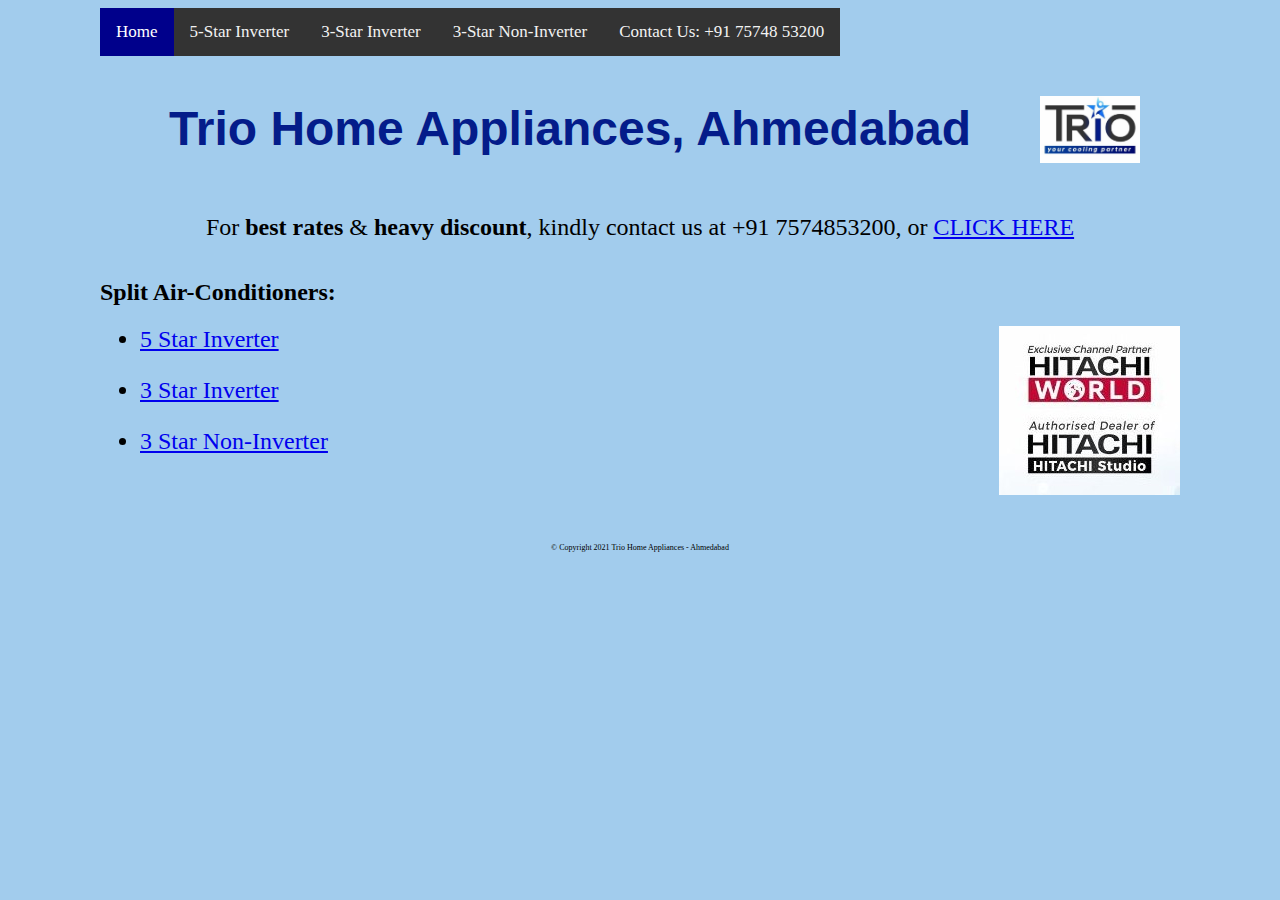
<file: index.html>
<!DOCTYPE html>
<html lang="en">
	<head>
		<meta charset="utf-8">
		<title>Trio Home Appliances (Hitachi World/Hitachi Studio)</title>
		<link rel="icon" type="img/jpg" href="imgs/trio-logo.jpg">
		<link rel="stylesheet" type="text/css" href="index.css">
	</head>
	<body leftmargin="100" background="imgs/bg-img.png">
		
		<div class ="topnav" style = "position:fixed">
		  <a class = "active" href = "index.html">Home</a>
		  <a href = "5-str-inv.html">5-Star Inverter</a>
		  <a href = "3-str-inv.html">3-Star Inverter</a>
		  <a href = "3-non-str-inv.html">3-Star Non-Inverter</a>
		  <a href = "tel:+917574853200">Contact Us: +91 75748 53200</a>
		</div><br><br><br><br>
		
		<figure>
			<a href="index.html"><img src="imgs/trio-logo.jpg" width="100" alt="Trio Logo" align="right"/></a>
		</figure>
		
		<center><h1><font color="#041c8a" size="10px">Trio Home Appliances, Ahmedabad</font></h1></center><br><br>
		
		<center><font size="5px">For <b>best rates</b> &amp; <b>heavy discount</b>, kindly contact us at +91 7574853200, or <a href = "tel:+917574853200">CLICK HERE</a></font></center><br>
		
		<h2>Split Air-Conditioners:</h2>
		
		<img src="imgs/h-world+studio.jpeg" alt="Authorised Dealer - Hitachi" style="float:right" />
		
		<div class="list-items">
		<ul type="disc">
		<font size="+2">
			<li><a href="5-str-inv.html">5 Star Inverter</a></li><p />
			<li><a href="3-str-inv.html">3 Star Inverter</a></li><p />
			<li><a href="3-non-str-inv.html">3 Star Non-Inverter</a></li><p />
		</font>
		</ul>
		</div><br><br><br><br>
		<font style="position: relative; bottom:0px; font-size: 50%">
			<center>&copy Copyright 2021 Trio Home Appliances - Ahmedabad</center>
		</font>
	</body>
</html>
</file>
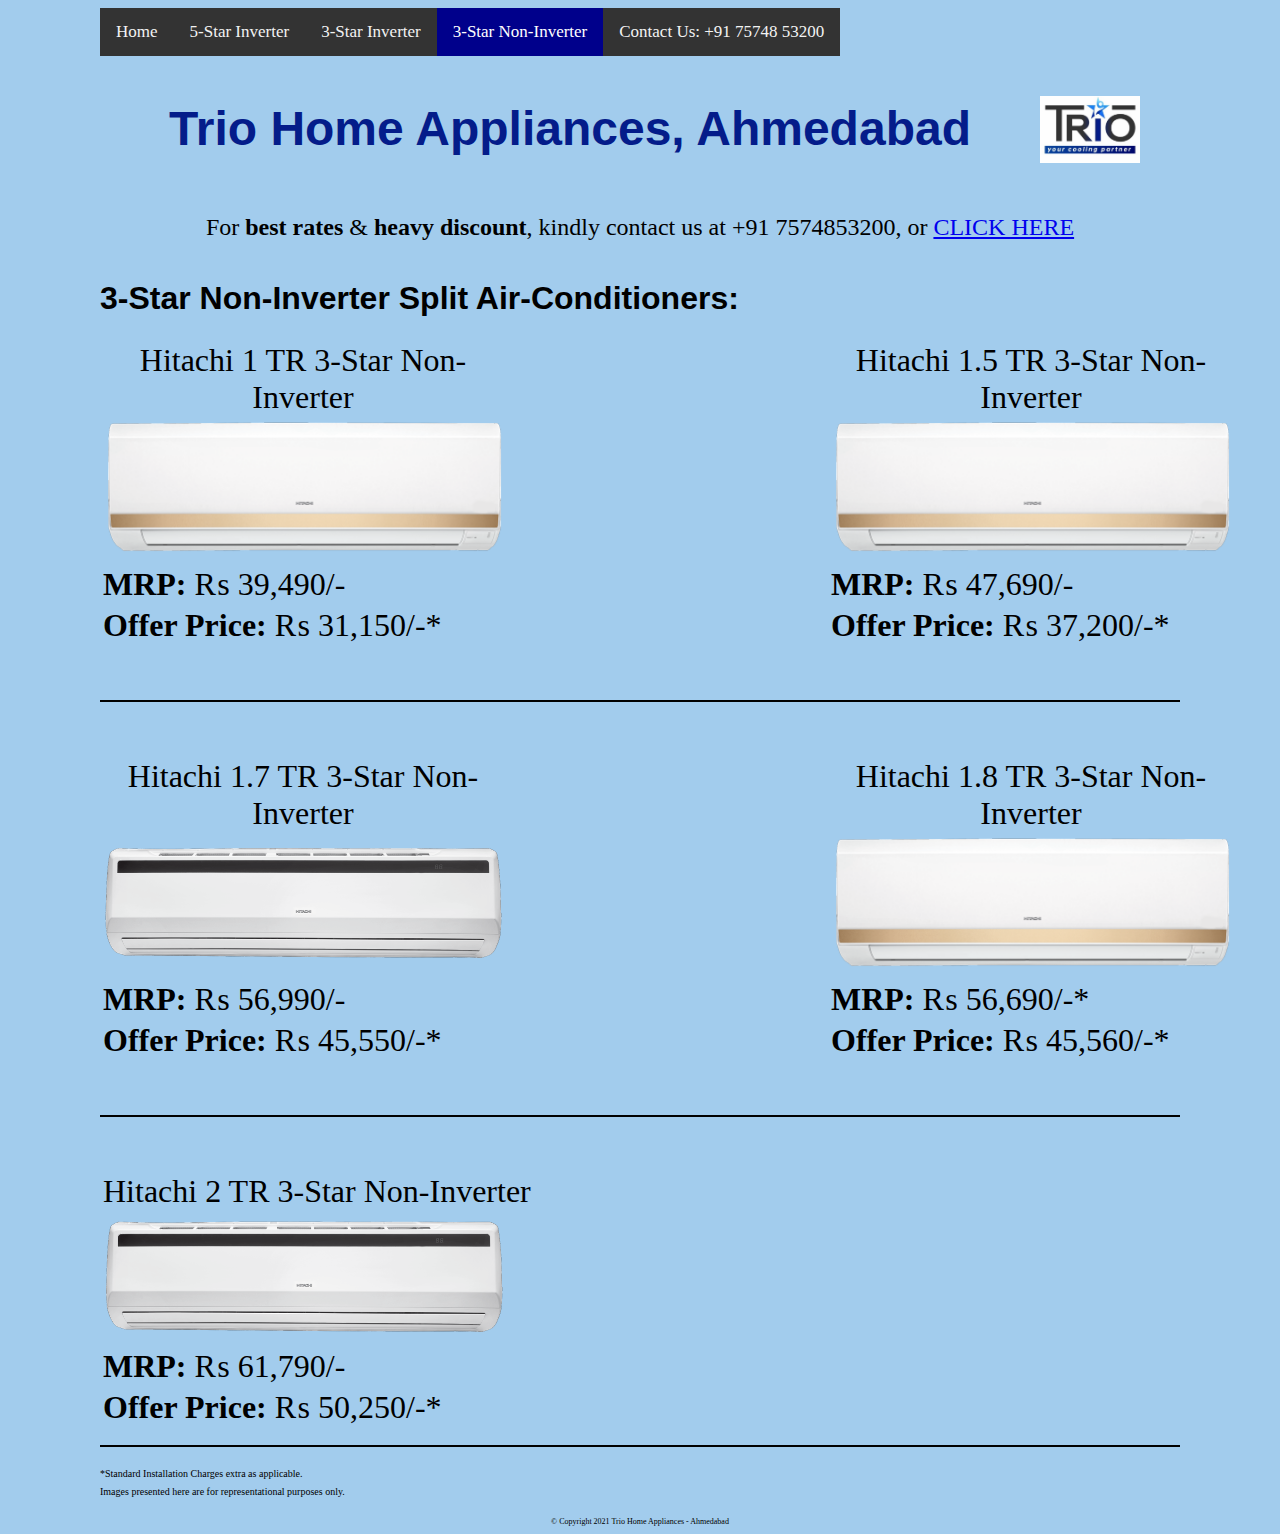
<file: 3-non-str-inv.html>
<!DOCTYPE html>
<html lang="en">
	<head>
		<meta charset="utf-8">
		<title>Trio Home Appliances (Hitachi World/Hitachi Studio)</title>
		<link rel="icon" type="img/jpg" href="imgs/trio-logo.jpg">
		<link rel="stylesheet" type="text/css" href="index.css">
	</head>
	<body leftmargin="100" background="imgs/bg-img.png">
		
		<div class ="topnav" style = "position:fixed">
		  <a href = "index.html">Home</a>
		  <a href = "5-str-inv.html">5-Star Inverter</a>
		  <a href = "3-str-inv.html">3-Star Inverter</a>
		  <a class = "active" href = "3-non-str-inv.html">3-Star Non-Inverter</a>
		  <a href = "tel:+917574853200">Contact Us: +91 75748 53200</a>
		</div><br><br><br><br>
		
		<figure>
			<a href="index.html"><img src="imgs/trio-logo.jpg" width="100" alt="Trio Logo" align="right"/></a>
		</figure>
		
		<center><h1><font color="#041c8a" size="10px">Trio Home Appliances, Ahmedabad</font></h1></center><br><br>
		
		<center><font size="5px">For <b>best rates</b> &amp; <b>heavy discount</b>, kindly contact us at +91 7574853200, or <a href = "tel:+917574853200">CLICK HERE</a></font></center><br>
		
		<h1>3-Star Non-Inverter Split Air-Conditioners:</h1>
		
		<div class="list-items">
			<font size="6px" >
				<table class="part-1">
					<tr>
						<td align="left"><center>Hitachi 1 TR 3-Star Non-Inverter</center></td>
						<td></td>
						<td align="right"><center>Hitachi 1.5 TR 3-Star Non-Inverter</center></td>
					</tr>
					<tr>
						<td><a href="imgs/1-3-n-inv.png"><img src="imgs/1-3-n-inv.png" width="400" title="Click to expand" alt="Hitachi 1 TR 3-Star Non-Inverter"/></a></td>	<td>&nbsp;&nbsp;&nbsp;&nbsp;&nbsp;&nbsp;&nbsp;&nbsp;&nbsp;&nbsp;&nbsp;&nbsp;&nbsp;&nbsp;&nbsp;&nbsp;&nbsp;&nbsp;&nbsp;&nbsp;&nbsp;&nbsp;&nbsp;&nbsp;&nbsp;&nbsp;&nbsp;&nbsp;&nbsp;&nbsp;&nbsp;&nbsp;&nbsp;&nbsp;&nbsp;&nbsp;&nbsp;&nbsp;&nbsp;&nbsp;</td>
						<td><a href="imgs/1.5-3-n-inv.png"><img src="imgs/1.5-3-n-inv.png" width="400" title="Click to expand" alt="Hitachi 1.5 TR 3-Star Non-Inverter"/></a></td>
					</tr>
					<tr>
						<td><b>MRP:</b> &#8360 39,490/-</td>
						<td></td>
						<td><b>MRP:</b> &#8360 47,690/-</td>
					</tr>
					<tr>
						<td><b>Offer Price:</b> &#8360 31,150/-*</td>
						<td></td>
						<td><b>Offer Price:</b> &#8360 37,200/-*</td>
					</tr>
				</table><br><hr color="#000000"><br>
				
				<table class="part-2">
					<tr>
						<td><center>Hitachi 1.7 TR 3-Star Non-Inverter</center></td>	<td>&nbsp;&nbsp;&nbsp;&nbsp;&nbsp;&nbsp;&nbsp;&nbsp;&nbsp;&nbsp;&nbsp;&nbsp;&nbsp;&nbsp;&nbsp;&nbsp;&nbsp;&nbsp;&nbsp;&nbsp;&nbsp;&nbsp;&nbsp;&nbsp;&nbsp;&nbsp;&nbsp;&nbsp;&nbsp;&nbsp;&nbsp;&nbsp;&nbsp;&nbsp;&nbsp;&nbsp;&nbsp;&nbsp;&nbsp;&nbsp;</td>
						<td><center>Hitachi 1.8 TR 3-Star Non-Inverter</center></td>
					</tr>
					<tr>
						<td><a href="imgs/1.7-3-n-inv.png"><img src="imgs/1.7-3-n-inv.png" width="400" title="Click to expand" alt="Hitachi 1.7 TR 3-Star Non-Inverter"/></a></td>
						<td></td>
						<td><a href="imgs/1.8-3-n-inv.png"><img src="imgs/1.8-3-n-inv.png" width="400" title="Click to expand" alt="Hitachi 1.8 TR 3-Star Non-Inverter"/></a></td>
					</tr>
					<tr>
						<td><b>MRP:</b> &#8360 56,990/-</td>
						<td></td>
						<td><b>MRP:</b> &#8360 56,690/-*</td>
					</tr>
					<tr>
						<td><b>Offer Price:</b> &#8360 45,550/-*</td>
						<td></td>
						<td><b>Offer Price:</b> &#8360 45,560/-*</td>
					</tr>
				</table><br><hr color="#000000"><br>
				<table>
					<tr><td><center>Hitachi 2 TR 3-Star Non-Inverter</center></td></tr>
					<tr><td><a href="imgs/2-3-n-inv.png"><img src = "imgs/2-3-n-inv.png" width="400" title="Click to expand" alt="Hitachi 2 TR 3-Star Non-Inverter"/></a></td></tr>
					<tr><td><b>MRP:</b> &#8360 61,790/-</td></tr>
					<tr><td><b>Offer Price:</b> &#8360 50,250/-*</td></tr>
				</table><hr color="000000">
			</font>
		</div>
		<font size="1+">
			*Standard Installation Charges extra as applicable.<br>
			Images presented here are for representational purposes only.<br>
		</font><br>
		<font style="position: relative; bottom:0px; font-size: 50%">
			<center>&copy Copyright 2021 Trio Home Appliances - Ahmedabad</center>
		</font>
	</body>
</html>
</file>
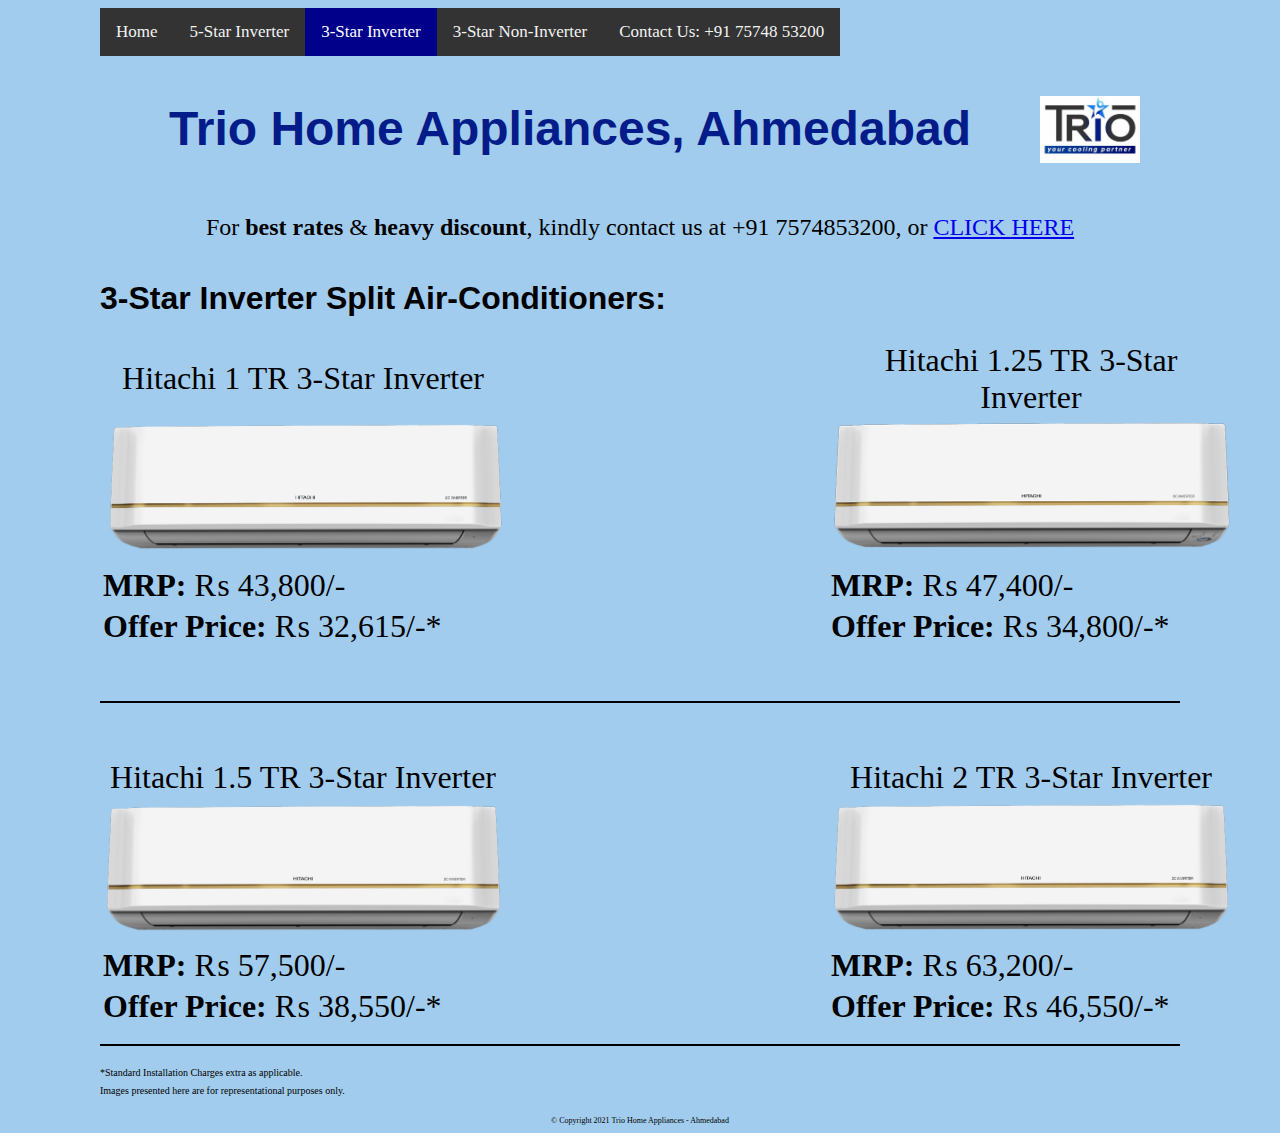
<file: 3-str-inv.html>
<!DOCTYPE html>
<html lang="en">
	<head>
		<meta charset="utf-8">
		<title>Trio Home Appliances (Hitachi World/Hitachi Studio)</title>
		<link rel="icon" type="img/jpg" href="imgs/trio-logo.jpg">
		<link rel="stylesheet" type="text/css" href="index.css">
	</head>
	<body leftmargin="100" background="imgs/bg-img.png">
		
		<div class ="topnav" style = "position:fixed">
		  <a href = "index.html">Home</a>
		  <a href = "5-str-inv.html">5-Star Inverter</a>
		  <a class = "active" href = "3-str-inv.html">3-Star Inverter</a>
		  <a href = "3-non-str-inv.html">3-Star Non-Inverter</a>
		  <a href = "tel:+917574853200">Contact Us: +91 75748 53200</a>
		</div><br><br><br><br>
		
		<figure>
			<a href="index.html"><img src="imgs/trio-logo.jpg" width="100" alt="Trio Logo" align="right"/></a>
		</figure>
		
		<center><h1><font color="#041c8a" size="10px">Trio Home Appliances, Ahmedabad</font></h1></center><br><br>
		<center><font size="5px">For <b>best rates</b> &amp; <b>heavy discount</b>, kindly contact us at +91 7574853200, or <a href = "tel:+917574853200">CLICK HERE</a></font></center><br>
		<h1>3-Star Inverter Split Air-Conditioners:</h1>
		
		<div class="list-items">
			<font size="6px" >
				<table class="part-1">
					<tr>
						<td align="left"><center>Hitachi 1 TR 3-Star Inverter</center></td>
						<td></td>
						<td align="right"><center>Hitachi 1.25 TR 3-Star Inverter</center></td>
					</tr>
					<tr>
						<td><a href="imgs/1-3-inv.png"><img src="imgs/1-3-inv.png" width="400" title="Click to expand" alt="Hitachi 1 TR 3-Star Inverter"/></a></td>	<td>&nbsp;&nbsp;&nbsp;&nbsp;&nbsp;&nbsp;&nbsp;&nbsp;&nbsp;&nbsp;&nbsp;&nbsp;&nbsp;&nbsp;&nbsp;&nbsp;&nbsp;&nbsp;&nbsp;&nbsp;&nbsp;&nbsp;&nbsp;&nbsp;&nbsp;&nbsp;&nbsp;&nbsp;&nbsp;&nbsp;&nbsp;&nbsp;&nbsp;&nbsp;&nbsp;&nbsp;&nbsp;&nbsp;&nbsp;&nbsp;</td>
						<td><a href="imgs/1.25-3-inv.png"><img src="imgs/1.25-3-inv.png" width="400" title="Click to expand" alt="Hitachi 1.25 TR 3-Star Inverter"/></a></td>
					</tr>
					<tr>
						<td><b>MRP:</b> &#8360 43,800/-</td>
						<td></td>
						<td><b>MRP:</b> &#8360 47,400/-</td>
					</tr>
					<tr>
						<td><b>Offer Price:</b> &#8360 32,615/-*</td>
						<td></td>
						<td><b>Offer Price:</b> &#8360 34,800/-*</td>
					</tr>
				</table><br><hr color="#000000"><br>
				
				<table class="part-2">
					<tr>
						<td><center>Hitachi 1.5 TR 3-Star Inverter</center></td>	<td>&nbsp;&nbsp;&nbsp;&nbsp;&nbsp;&nbsp;&nbsp;&nbsp;&nbsp;&nbsp;&nbsp;&nbsp;&nbsp;&nbsp;&nbsp;&nbsp;&nbsp;&nbsp;&nbsp;&nbsp;&nbsp;&nbsp;&nbsp;&nbsp;&nbsp;&nbsp;&nbsp;&nbsp;&nbsp;&nbsp;&nbsp;&nbsp;&nbsp;&nbsp;&nbsp;&nbsp;&nbsp;&nbsp;&nbsp;&nbsp;</td>
						<td><center>Hitachi 2 TR 3-Star Inverter</center></td>
					</tr>
					<tr>
						<td><a href="imgs/1.5-3-inv.png"><img src="imgs/1.5-3-inv.png" width="400" title="Click to expand" alt="Hitachi 1.5 TR 3-Star Inverter"/></a></td>
						<td></td>
						<td><a href="imgs/2-3-inv.png"><img src="imgs/2-3-inv.png" width="400" title="Click to expand" alt="Hitachi 2 TR 3-Star Inverter"/></a></td>
					</tr>
					<tr>
						<td><b>MRP:</b> &#8360 57,500/-</td>
						<td></td>
						<td><b>MRP:</b> &#8360 63,200/-</td>
					</tr>
					<tr>
						<td><b>Offer Price:</b> &#8360 38,550/-*</td>
						<td></td>
						<td><b>Offer Price:</b> &#8360 46,550/-*</td>
					</tr>
				</table><hr color="000000">
			</font>
		</div>
		<font size="1+">
			*Standard Installation Charges extra as applicable.<br>
			Images presented here are for representational purposes only.<br>
		</font><br>
		<font style="position: relative; bottom:0px; font-size: 50%">
			<center>&copy Copyright 2021 Trio Home Appliances - Ahmedabad</center>
		</font>
	</body>
</html>
</file>
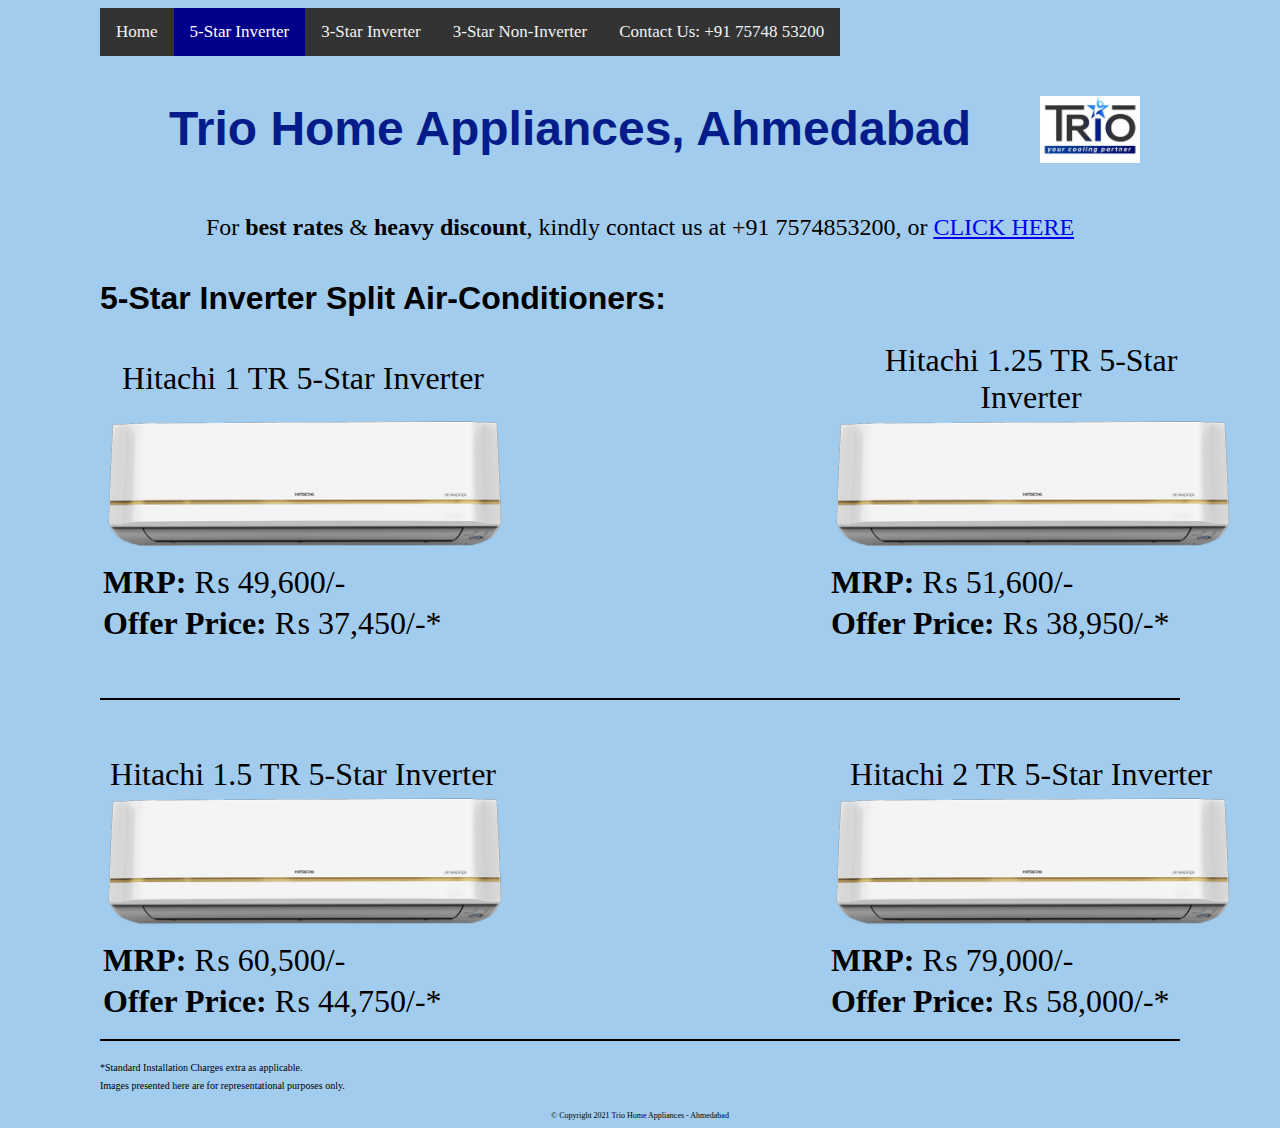
<file: 5-str-inv.html>
<!DOCTYPE html>
<html lang="en">
	<head>
		<meta charset="utf-8">
		<title>Trio Home Appliances (Hitachi World/Hitachi Studio)</title>
		<link rel="icon" type="img/jpg" href="imgs/trio-logo.jpg">
		<link rel="stylesheet" type="text/css" href="index.css">
	</head>
	<body leftmargin="100" background="imgs/bg-img.png">
		
		<div class ="topnav" style = "position:fixed">
		  <a href = "index.html">Home</a>
		  <a class = "active" href = "5-str-inv.html">5-Star Inverter</a>
		  <a href = "3-str-inv.html">3-Star Inverter</a>
		  <a href = "3-non-str-inv.html">3-Star Non-Inverter</a>
		  <a href = "tel:+917574853200">Contact Us: +91 75748 53200</a>
		</div><br><br><br><br>
		
		<figure>
			<a href="index.html"><img src="imgs/trio-logo.jpg" width="100" alt="Trio Logo" align="right"/></a>
		</figure>
		
		<center><h1><font color="#041c8a" size="10px">Trio Home Appliances, Ahmedabad</font></h1></center><br><br>
		<center><font size="5px">For <b>best rates</b> &amp; <b>heavy discount</b>, kindly contact us at +91 7574853200, or <a href = "tel:+917574853200">CLICK HERE</a></font></center><br>
		<h1>5-Star Inverter Split Air-Conditioners:</h1>
		
		<div class="list-items">
			<font size="6px" >
				<table class="part-1">
					<tr>
						<td align="left"><center>Hitachi 1 TR 5-Star Inverter</center></td>
						<td></td>
						<td align="right"><center>Hitachi 1.25 TR 5-Star Inverter</center></td>
					</tr>
					<tr>
						<td><a href=imgs/1-5-inv.png><img src="imgs/1-5-inv.png" width="400" title="Click to expand" alt="Hitachi 1 TR 5-Star Inverter"/></a></td>	<td>&nbsp;&nbsp;&nbsp;&nbsp;&nbsp;&nbsp;&nbsp;&nbsp;&nbsp;&nbsp;&nbsp;&nbsp;&nbsp;&nbsp;&nbsp;&nbsp;&nbsp;&nbsp;&nbsp;&nbsp;&nbsp;&nbsp;&nbsp;&nbsp;&nbsp;&nbsp;&nbsp;&nbsp;&nbsp;&nbsp;&nbsp;&nbsp;&nbsp;&nbsp;&nbsp;&nbsp;&nbsp;&nbsp;&nbsp;&nbsp;</td>
						<td><a href=imgs/1.25-5-inv.png><img src="imgs/1.25-5-inv.png" width="400" title="Click to expand" alt="Hitachi 1.25 TR 5-Star Inverter"/></a></td>
					</tr>
					<tr>
						<td><b>MRP:</b> &#8360 49,600/-</td>
						<td></td>
						<td><b>MRP:</b> &#8360 51,600/-</td>
					</tr>
					<tr>
						<td><b>Offer Price:</b> &#8360 37,450/-*</td>
						<td></td>
						<td><b>Offer Price:</b> &#8360 38,950/-*</td>
					</tr>
				</table><br><hr color="#000000"><br>
				
				<table class="part-2">
					<tr>
						<td><center>Hitachi 1.5 TR 5-Star Inverter</center></td>	<td>&nbsp;&nbsp;&nbsp;&nbsp;&nbsp;&nbsp;&nbsp;&nbsp;&nbsp;&nbsp;&nbsp;&nbsp;&nbsp;&nbsp;&nbsp;&nbsp;&nbsp;&nbsp;&nbsp;&nbsp;&nbsp;&nbsp;&nbsp;&nbsp;&nbsp;&nbsp;&nbsp;&nbsp;&nbsp;&nbsp;&nbsp;&nbsp;&nbsp;&nbsp;&nbsp;&nbsp;&nbsp;&nbsp;&nbsp;&nbsp;</td>
						<td><center>Hitachi 2 TR 5-Star Inverter</center></td>
					</tr>
					<tr>
						<td><a href=imgs/1.5-5-inv.png><img src="imgs/1.5-5-inv.png" width="400" title="Click to expand" alt="Hitachi 1.25 TR 5-Star Inverter"/></a></td>
						<td></td>
						<td><a href=imgs/2-5-inv.png><img src="imgs/2-5-inv.png" width="400" title="Click to expand" alt="Hitachi 1.25 TR 5-Star Inverter"/></a></td>
					</tr>
					<tr>
						<td><b>MRP:</b> &#8360 60,500/-</td>
						<td></td>
						<td><b>MRP:</b> &#8360 79,000/-</td>
					</tr>
					<tr>
						<td><b>Offer Price:</b> &#8360 44,750/-*</td>
						<td></td>
						<td><b>Offer Price:</b> &#8360 58,000/-*</td>
					</tr>
				</table><hr color="000000">
			</font>
		</div>
		<font size="1+">
			*Standard Installation Charges extra as applicable.<br>
			Images presented here are for representational purposes only.<br>
		</font><br>
		<font style="position: relative; bottom:0px; font-size: 50%">
			<center>&copy Copyright 2021 Trio Home Appliances - Ahmedabad</center>
		</font>
	</body>
</html>
</file>
<file: index.css>
.topnav {
	overflow: hidden;
	background-color: #333;
}

.topnav a {
	float: left;
	color: #f2f2f2;
	text-align: center;
	padding: 14px 16px;
	text-decoration: none;
	font-size: 17px;
}

.topnav a:hover {
	background-color: #777777;
	color: black;
}

.topnav a.active {
	background-color: #00008B;
	color: white;
}

h1 {
	font-family: "Comic Sans MS", "Arial";
}
</file>
